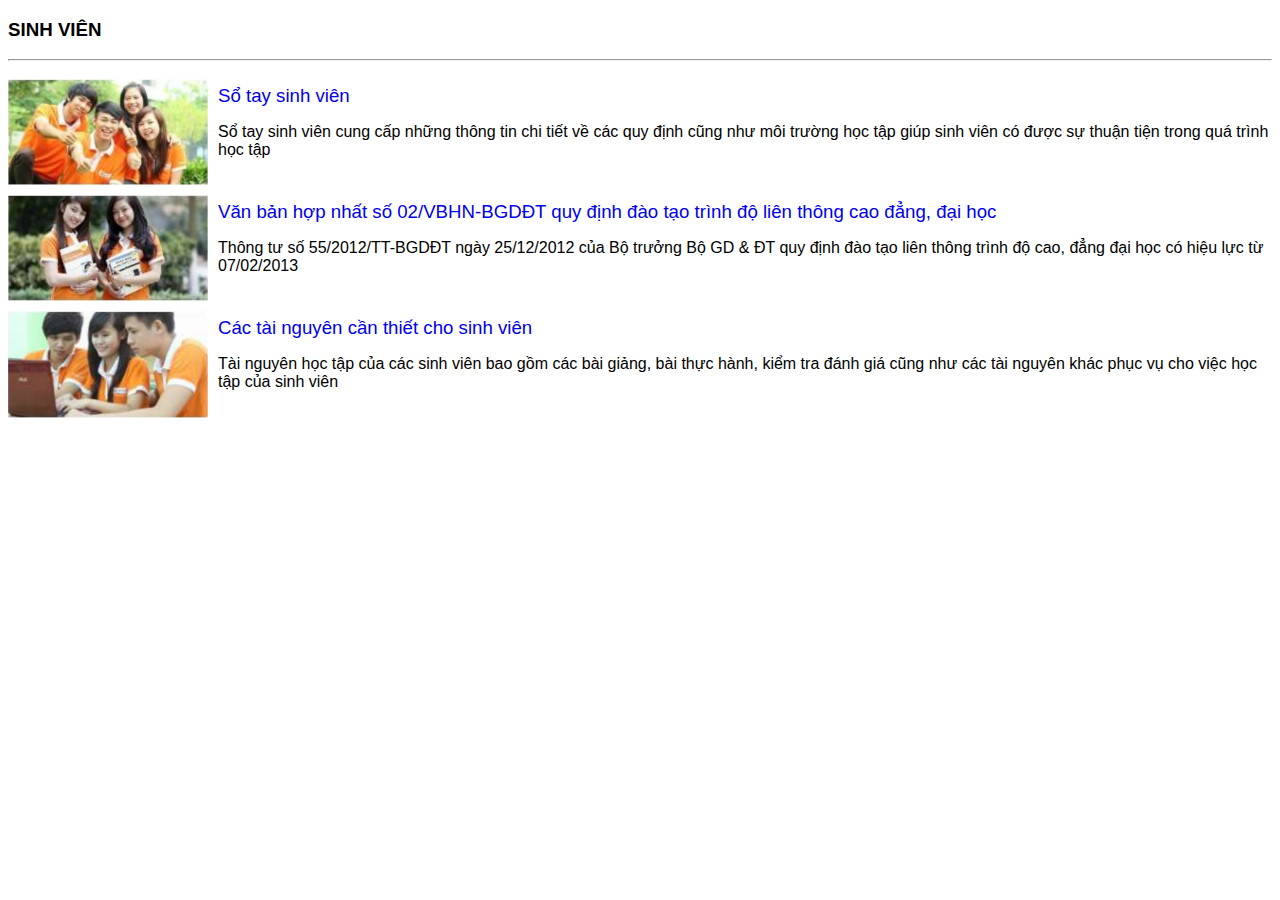
<file: lab12/index.html>
<!DOCTYPE html>
<html lang="en">
  <head>
    <meta charset="UTF-8" />
    <meta http-equiv="X-UA-Compatible" content="IE=edge" />
    <meta name="viewport" content="width=device-width, initial-scale=1.0" />
    <title>Document</title>
    <link rel="stylesheet" href="style.css" />
  </head>
  <body>
    <h3>SINH VIÊN</h3>
    <hr />
    <div>
      <img src="./image/a.png" alt="" />
      <p>
        <a href="#">Sổ tay sinh viên</a>
      </p>
      <p>
        Sổ tay sinh viên cung cấp những thông tin chi tiết về các quy định cũng
        như môi trường học tập giúp sinh viên có được sự thuận tiện trong quá
        trình học tập
      </p>
    </div>
    <div>
      <img src="./image/b.png" alt="" />
      <p>
        <a href="#"
          >Văn bản hợp nhất số 02/VBHN-BGDĐT quy định đào tạo trình độ liên
          thông cao đẳng, đại học</a
        >
      </p>
      <p>
        Thông tư số 55/2012/TT-BGDĐT ngày 25/12/2012 của Bộ trưởng Bộ GD & ĐT
        quy định đào tạo liên thông trình độ cao, đẳng đại học có hiệu lực từ
        07/02/2013
      </p>
    </div>
    <div>
      <img src="./image/c.png" alt="" />
      <p> 
        <a href="#">Các tài nguyên cần thiết cho sinh viên </a>
      </p>
      <p>
        Tài nguyên học tập của các sinh viên bao gồm các bài giảng, bài thực
        hành, kiểm tra đánh giá cũng như các tài nguyên khác phục vụ cho việc
        học tập của sinh viên
      </p>
    </div>
    <audio src="./audio/y2mate.com - Zmeyev  Every Night.mp3" loop autoplay>Trình duyệt không hỗ trợ audio</audio>
  </body>
</html>
</file>
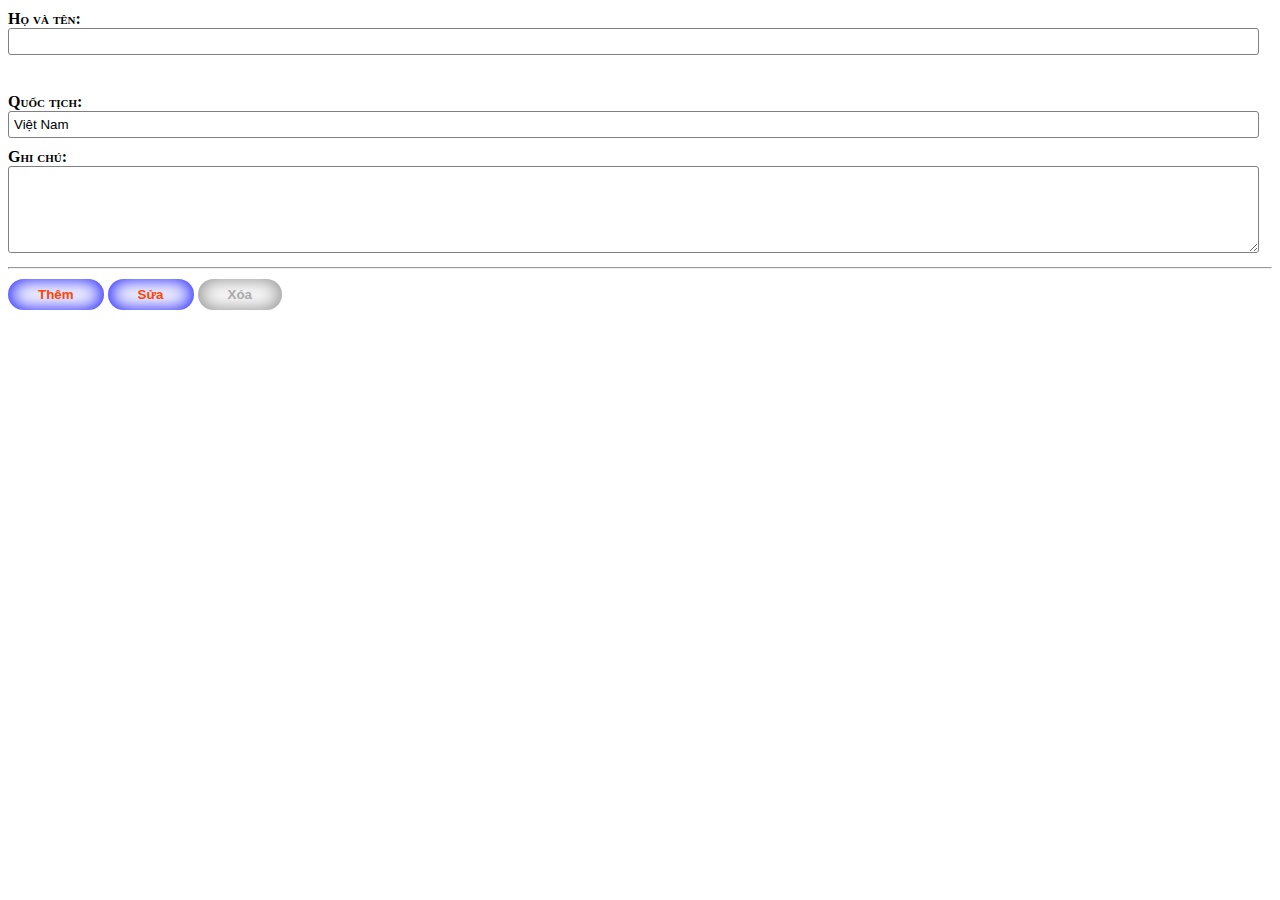
<file: lab10/bai1.html>
<!DOCTYPE html>
<html lang="en">
  <head>
    <meta charset="UTF-8" />
    <meta http-equiv="X-UA-Compatible" content="IE=edge" />
    <meta name="viewport" content="width=device-width, initial-scale=1.0" />
    <title>Document</title>
    <link rel="stylesheet" href="/lab10/style.css">
  </head>
  <body>
    <form action="#">
        <div class="form-group">
            <label >
                Họ và tên:
            </label>
            <br>
            <input tabindex="1" type="text" class="form-control"/>
        </div>
            <br>
        <div class="form-group">
            <label >
                Quốc tịch:
            </label>
            <br>
            <input type="text" value="Việt Nam" readonly class="form-control"/>
            <br>
        </div>
        <div class="form-group">
            <label >
                    Ghi chú:
            </label>
            <br>
            <textarea tabindex="2" cols="40" rows="5" class="form-control"></textarea>
        </div>
            <hr />
        <div class="form-group">
            <button class="form-button" tabindex="3">Thêm</button>
            <button class="form-button" tabindex="4">Sửa</button>
            <button class="form-button" disabled >Xóa</button>
        </div>
      </label>
    </form>
  </body>
</html>
</file>
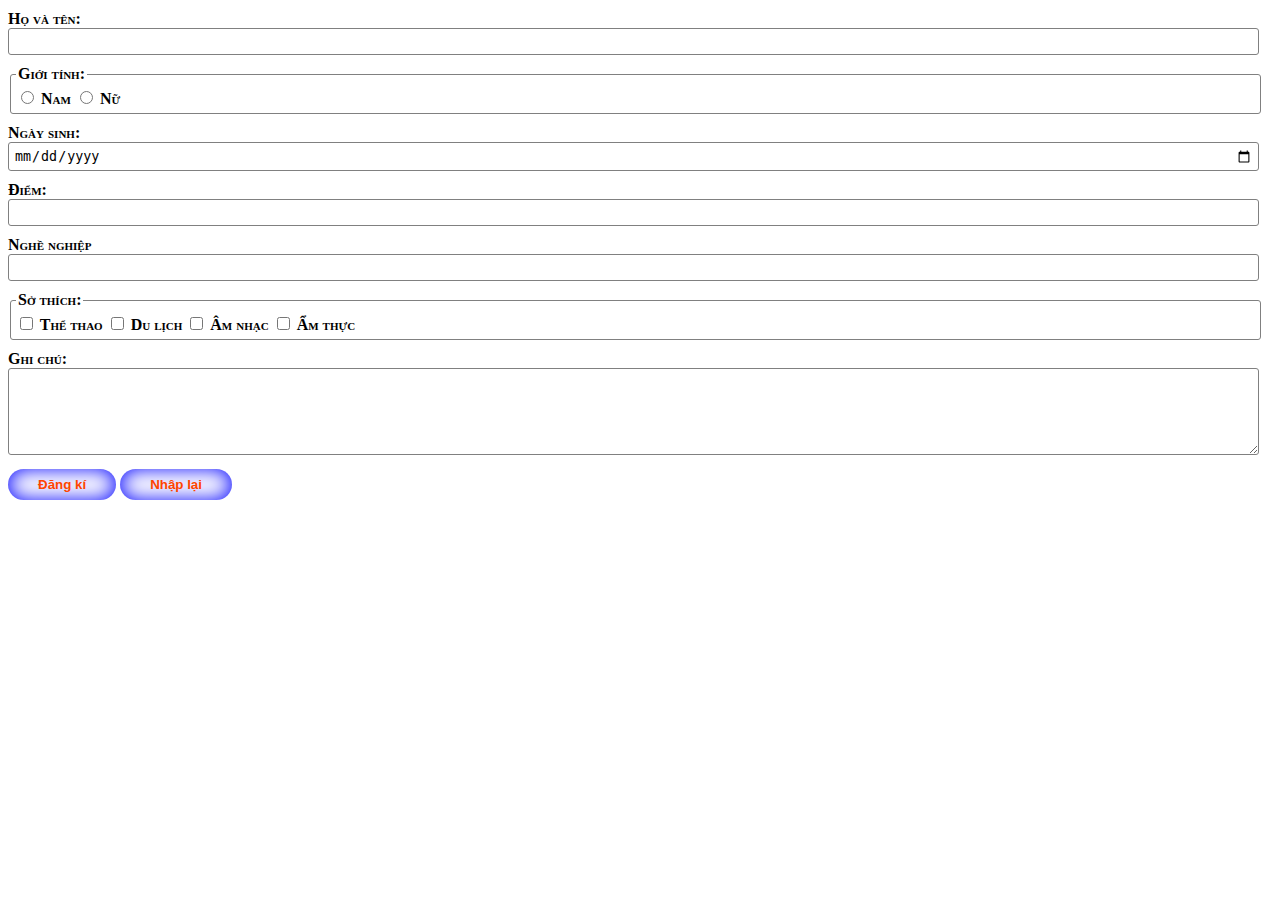
<file: lab10/bai2.html>
<!DOCTYPE html>
<html lang="en">
  <head>
    <meta charset="UTF-8" />
    <meta http-equiv="X-UA-Compatible" content="IE=edge" />
    <meta name="viewport" content="width=device-width, initial-scale=1.0" />
    <title>Document</title>
    <link rel="stylesheet" href="style2.css" />
  </head>
  <body>
    <form action="#">
      <div class="form-group">
        <label>
          Họ và tên:
          <br />
          <input type="text" class="form-control" />
        </label>
      </div>
      <div class="form-group">
        <fieldset class="form-control">
          <legend>Giới tính:</legend>
          <input type="radio" /> Nam <input type="radio" /> Nữ
        </fieldset>
      </div>
      <div class="form-group">
        <label>
          Ngày sinh:
          <br />
          <input type="date" class="form-control" />
        </label>
      </div>
      <div class="form-group">
        <label>
          Điểm:
          <br />
          <input
            type="number"
            min="0"
            max="9"
            step="0.25"
            class="form-control"
          />
        </label>
      </div>
      <div class="form-group">
        <label>
          Nghề nghiệp
          <br
        /></label>
        <input list="job" class="form-control" />
        <datalist id="job">
          <option value="Cảnh sát"></option>
          <option value="Nhân viên văn phòng"></option>
          <option value="Công nhân"></option>
          <option value="Lao động tự do"></option>
          <option value="Bác sĩ"></option>
        </datalist>
      </div>
      <fieldset class="form-control">
        <legend>Sở thích:</legend>
        <input type="checkbox" /> Thể thao <input type="checkbox" /> Du lịch
        <input type="checkbox" /> Âm nhạc <input type="checkbox" /> Ẩm thực
      </fieldset>
      <div class="form-group">
        <label> Ghi chú: </label>
        <br />
        <textarea
          tabindex="2"
          cols="40"
          rows="5"
          class="form-control"
        ></textarea>
      </div>
      <div class="form-group">
        <button class="form-button">Đăng kí</button>
        <button class="form-button">Nhập lại</button>
      </div>
    </form>
  </body>
</html>
</file>
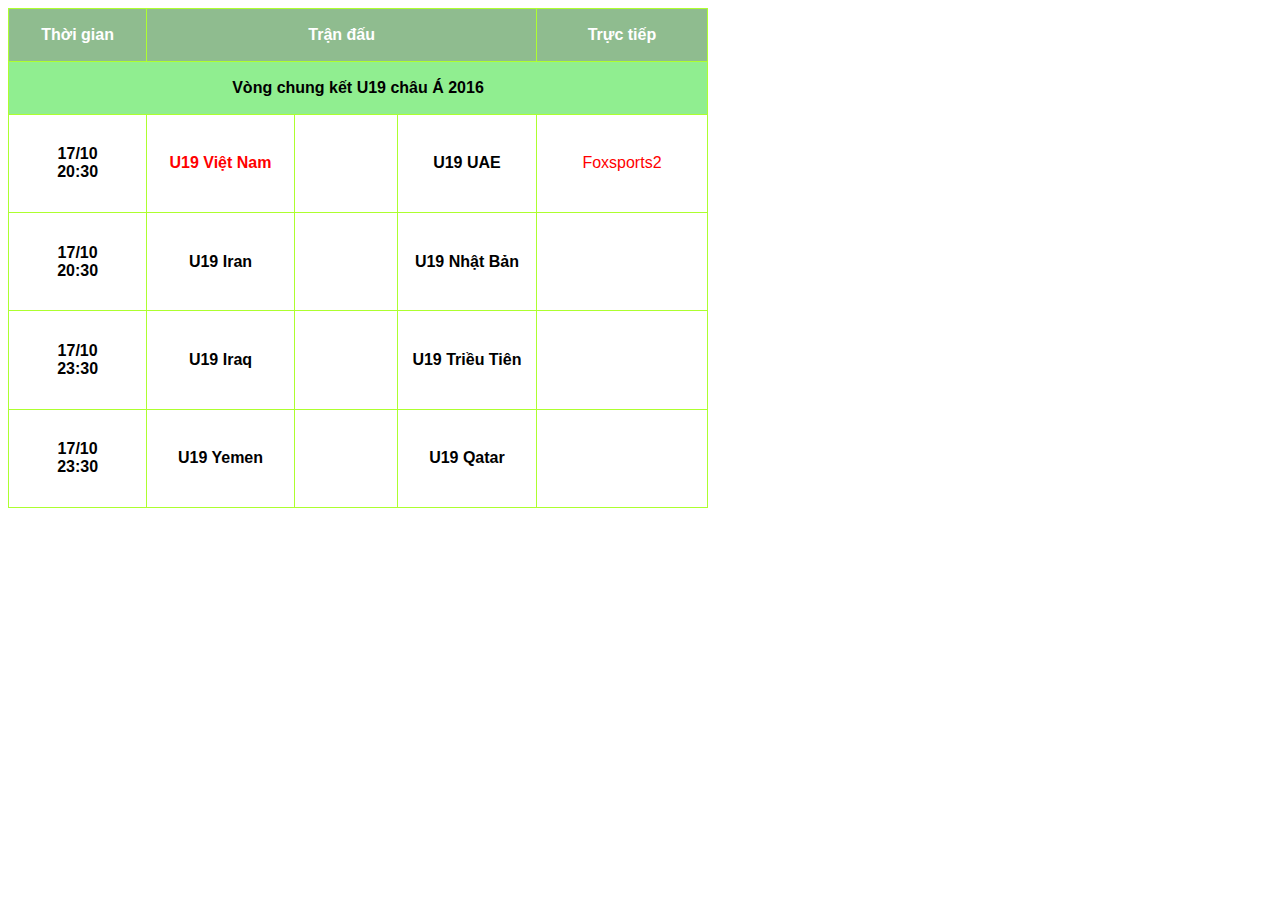
<file: lab11/bai1.html>
<!DOCTYPE html>
<html lang="en">
<head>
    <meta charset="UTF-8">
    <meta http-equiv="X-UA-Compatible" content="IE=edge">
    <meta name="viewport" content="width=device-width, initial-scale=1.0">
    <title>Document</title>
    <link rel="stylesheet" href="CSS/style.css">
</head>
<body>
   <div id="test">
    <table border="" >
        <tr style="background-color: darkseagreen; color: white;border:  greenyellow;
        " >
            <th>Thời gian</th>
            <th colspan="3">Trận đấu</th>


            <th>Trực tiếp</th>


        </tr>
        <tr style="background-color: lightgreen;  " >
            <th colspan="5">Vòng chung kết U19 châu Á 2016</th>



        </tr>
        <tr>
            <td>17/10 <br/> 20:30</td>

            <td style="color: red;">U19 Việt Nam</td>

            <td></td>

            <td>U19 UAE</td>

            <td style="color: red; font-weight: lighter;">Foxsports2</td>

        </tr>
        <tr>
            <td>17/10 <br/> 20:30</td>

            <td>U19 Iran</td>

            <td></td>

            <td>U19 Nhật Bản</td>

            <td></td>

        </tr>
        <tr>
            <td>17/10 <br/> 23:30</td>

            <td>U19 Iraq</td>

            <td></td>

            <td>U19 Triều Tiên</td>

            <td></td>

        </tr>
        <tr>
            <td>17/10 <br/> 23:30</td>
            <td>U19 Yemen</td>
            <td></td>
            <td>U19 Qatar</td>
            <td></td>
        </tr>
    </table>
   </div>
</body>
</html>
</file>
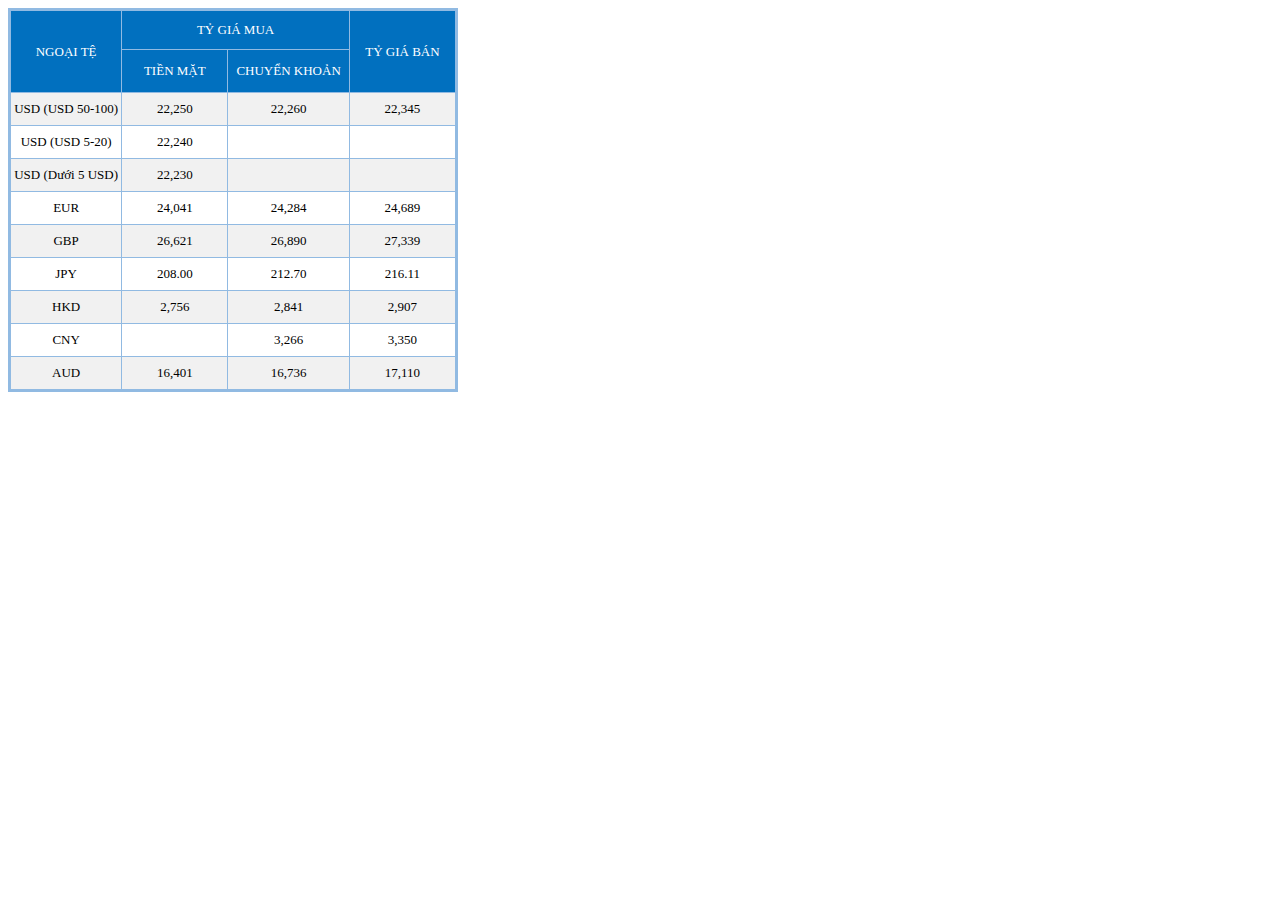
<file: lab11/bai2.html>
<!DOCTYPE html>
<html lang="en">

<head>
    <meta charset="UTF-8">
    <meta http-equiv="X-UA-Compatible" content="IE=edge">
    <meta name="viewport" content="width=device-width, initial-scale=1.0">
    <title>Document</title>
    <link rel="stylesheet" href="CSS/bai2.css">
</head>

<body>
    <table border="1">
        <tr>

            <th rowspan="2">
                NGOẠI TỆ
            </th>

            <th colspan="2">
                TỶ GIÁ MUA
            </th>
            <th rowspan="2">TỶ GIÁ BÁN</th>
        </tr>
        <tr>

            <th class="fix">
                TIỀN MẶT
            </th>

            <th class="fix">
                CHUYỂN KHOẢN
            </th>
        </tr>
        <tr>
            <td>USD (USD 50-100)</td>
            <td>22,250</td>
            <td>22,260</td>
            <td>22,345</td>

        </tr>
        <tr>
            <td>USD (USD 5-20)</td>
            <td>22,240</td>
            <td></td>
            <td></td>

        </tr>
        <tr>
            <td>USD (Dưới 5 USD)</td>
            <td>22,230</td>
            <td></td>
            <td></td>

        </tr>
        <tr>
            <td>EUR</td>
            <td>24,041</td>
            <td>24,284</td>
            <td>24,689</td>

        </tr>
        <tr>
            <td>GBP</td>
            <td>26,621</td>
            <td>26,890</td>
            <td>27,339</td>

        </tr>
        <tr>
            <td>JPY</td>
            <td>208.00</td>
            <td>212.70</td>
            <td>216.11</td>

        </tr>
        <tr>
            <td>HKD</td>
            <td>2,756</td>
            <td>2,841</td>
            <td>2,907</td>

        </tr>
        <tr>
            <td>CNY</td>
            <td></td>
            <td>3,266</td>
            <td>3,350</td>

        </tr>
        <tr>
            <td>AUD</td>
            <td>16,401</td>
            <td>16,736</td>

            <td>17,110
                </td>

        </tr>








    </table>
</body>

</html>
</file>
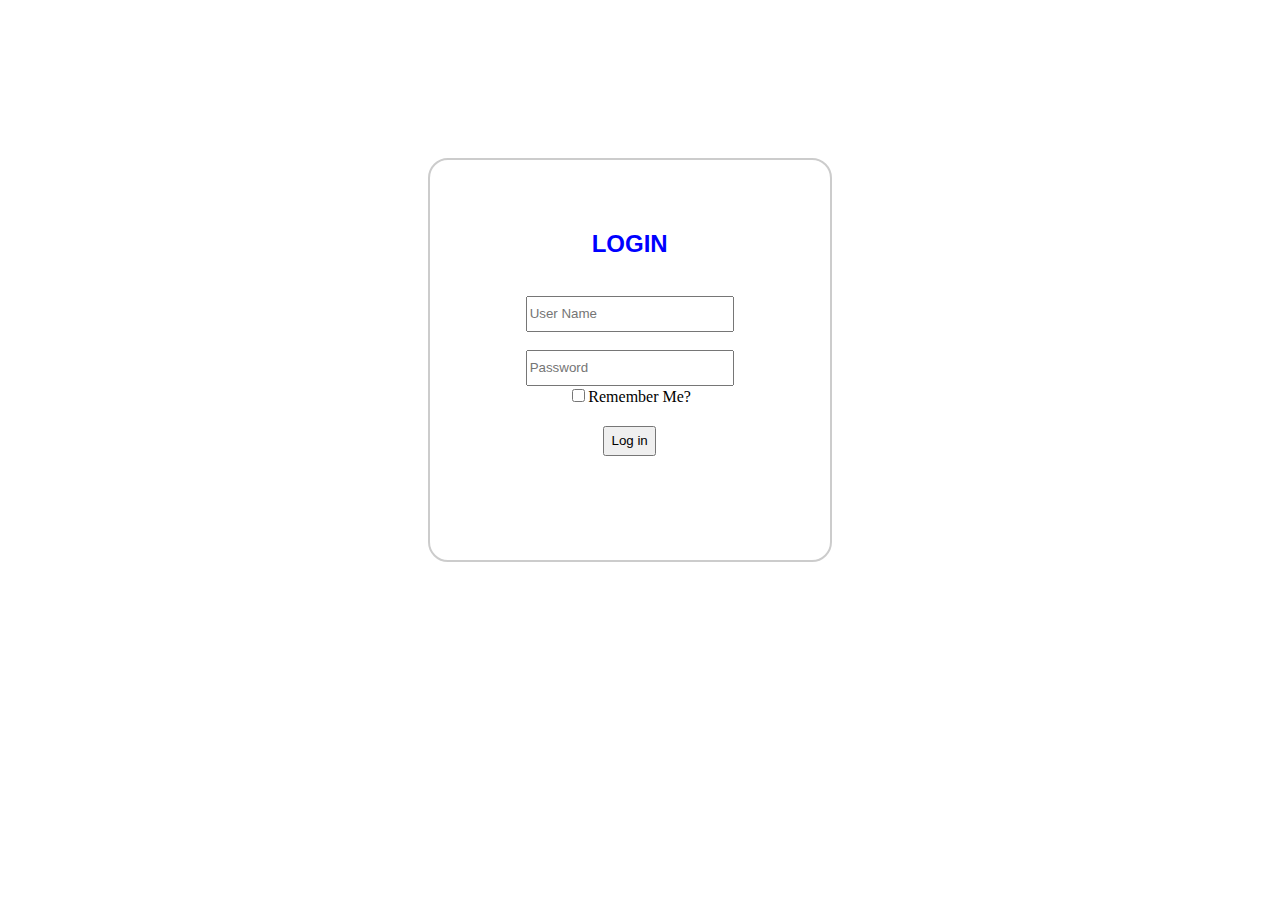
<file: lab9/bai1.html>
<!DOCTYPE html>
<html lang="en">
  <head>
    <meta charset="UTF-8" />
    <meta http-equiv="X-UA-Compatible" content="IE=edge" />
    <meta name="viewport" content="width=device-width, initial-scale=1.0" />
    <title>Document</title>
    <link rel="stylesheet" href="/lab9/stlye.css">
  </head>
  <body>
      <div class="boxcenter">
          <div class="sign">
              <h2>LOGIN</h2>
              <form action="#" class="form1">
                  <label></label>
                  <br />
                  <input type="text" placeholder="User Name" />
                  <br />
                  <label></label>
                  <br />
                  <input type="password" placeholder="Password" />
                  <br />
                  <label> <input type="checkbox" />Remember Me? </label>
                  <br>  
                  <button type="submit">Log in</button>
                </form>
            </div>
        </div>
  </body>
</html>
</file>
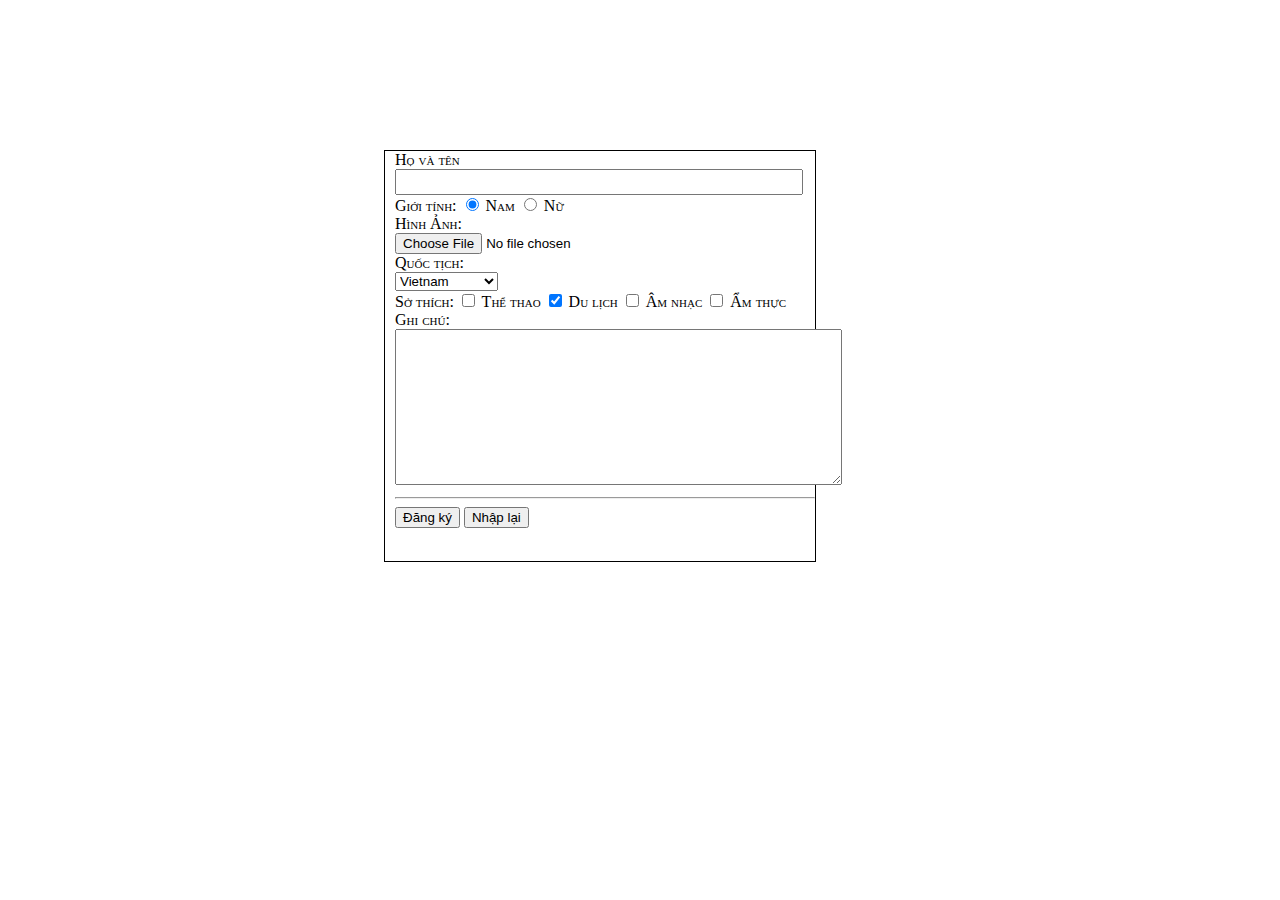
<file: lab9/bai2.html>
<!DOCTYPE html>
<html lang="en">
<head>
    <meta charset="UTF-8">
    <meta http-equiv="X-UA-Compatible" content="IE=edge">
    <meta name="viewport" content="width=device-width, initial-scale=1.0">
    <title>Document</title>
    <link rel="stylesheet" href="style1.css">
</head>
<body>
    <div class="boxcenter">
<div class="log">

    <form action="#" Method=”post” Enctype=”multipart/form-data”>
    <label>
                Họ và tên
                <br>
                <input type="text" class="form-control">
                <br>
                Giới tính: 
                <input type="radio" checked  class="form-control"> Nam 
                <input type="radio"  class="form-control"> Nữ
                <br>
                Hình Ảnh:
                <br>
                <input type="file" name="photo" class="form-control">
                <br>
                Quốc tịch:
                <br>
                <select  class="form-control">
                    <option>United States</option>
                    <option >Japan</option>
                    <option >China</option>
                    <option selected>Vietnam</option>
                <option >France</option>
            </select>
            <br>
            Sở thích:
            <input type="checkbox"  class="form-control"> Thể thao 
            <input type="checkbox" checked  class="form-control"> Du lịch
            <input type="checkbox"  class="form-control"> Âm nhạc
            <input type="checkbox"  class="form-control"> Ẩm thực
            <br>
            Ghi chú:
            <br>
            <textarea  cols="53" rows="10"></textarea>
            <hr>
            <input type="submit" value="Đăng ký"  class="form-group">
            <input type="submit" value="Nhập lại" class="form-group">
        </label>
    </form>
</div>
</div>
</body>
</html>
</file>
<file: lab12/style.css>
*{
    font-family: Arial, Helvetica, sans-serif;
}
img{
    width: 200px;
    float: left;
    margin-right: 10px;
    margin-top: 10px;
}
a{
    text-decoration: none;
    font-size: 14pt;
    margin-top: 10px;
}
div{
    float: left;
    width: 100%;
}
</file>
<file: lab10/style.css>
.form-group{
    margin: 10px 0px;
}
.form-control{
    width: 98%;
    padding: 5px;
    outline: none;
    border: 1px solid gray;
    border-radius: 3px;
}
.form-group label{
    font-weight: bold;
    font-variant: small-caps;
}
.form-control:focus{
    background-color: yellow;
    box-shadow: 0 0 3px red;
    border: 1px solid yellow;
}
.form-button{
    padding: 8px 30px;
    outline: none;
    border: none;
    border-radius: 20px;
    font-weight: bold;
    background-color: white;
    color: orangered;
    box-shadow: inset 0 0 20px blue;
}
.form-button:hover{
    color: blue;
    box-shadow: inset 0 0 20px orangered;
}
.form-button:hover{
    color: blue;
    box-shadow: inset 0 0 20px blue;
}
.form-button:disabled{
    color: darkgray;
    box-shadow: inset 0 0 20px gray;
}
</file>
<file: lab10/style2.css>
.form-group{
    margin: 10px 0px;
}
.form-control{
    width: 98%;
    padding: 5px;
    outline: none;
    border: 1px solid gray;
    border-radius: 3px;
}
.form-group label{
    font-weight: bold;
    font-variant: small-caps;
}
.form-control:focus{
    background-color: yellow;
    box-shadow: 0 0 3px red;
    border: 1px solid yellow;
}
.form-button{
    padding: 8px 30px;
    outline: none;
    border: none;
    border-radius: 20px;
    font-weight: bold;
    background-color: white;
    color: orangered;
    box-shadow: inset 0 0 20px blue;
}
.form-button:hover{
    color: blue;
    box-shadow: inset 0 0 20px orangered;
}
.form-button:hover{
    color: blue;
    box-shadow: inset 0 0 20px blue;
}
.form-button:disabled{
    color: darkgray;
    box-shadow: inset 0 0 20px gray;
}
fieldset{
    font-variant: small-caps;
    font-weight: bold;
}
</file>
<file: lab11/CSS/style.css>
*{
        font-weight: bold;
        text-align: center;
        width: 700px;
        font-family:  Helvetica, sans-serif;
        
    }
    table{
    border:  greenyellow;
    height: 500px;
    border-collapse: collapse;
    }
</file>
<file: lab11/CSS/bai2.css>
*{
    width: 450px;
    height: 30px;
    font-size: 13px;
    text-align: center;
}
tr:nth-child(2n){
    background-color: #ffffff;

}
tr:nth-child(2n+1){
    background-color: #f1f1f1;
}
tr:first-child{
    background-color: #0170bf;
    color: #ffffff;
    height: 40px;
}
.fix{
    background-color: #0170bf;
    color: #ffffff;
    height: 40px;

}
table{
    border: 3px solid rgb(145, 186, 226) ;
    border-collapse: collapse;

}
th{
    font-weight: 100;

}
</file>
<file: lab9/stlye.css>
.boxcenter{
    width: 80%;
    margin: 0 auto;
    position: relative;
    height: 100vh;
}
.sign{
    width: 400px;
    height: 400px;
    position: absolute;
    left: 29%;
    top: 150px;
    border: 2px solid #ccc;
    text-align: center; 
    border-radius: 20px;
}
h2{
    padding-top: 50px;
    font-family: arial;
    color: blue;
}
input {
    height: 30px;
    width: 200px;
}
input[type="checkbox"]{
    height: auto;
    width: auto;
}
button{
    margin-top: 20px;
    height: 30px;
}
</file>
<file: lab9/style1.css>
body{
    font-variant: small-caps;
    margin: 0 auto;
    position: relative;
    height: 100vh;
}
.boxcenter{
    width: 430px;
    height: 410px;
    position: absolute;
    left: 30%;
    top: 150px;
    border: 1px solid black;
    
}
.log{
    margin-left: 10px;
}
input[type="text"]{
    width: 400px;
    height: 20px;
}
</file>
